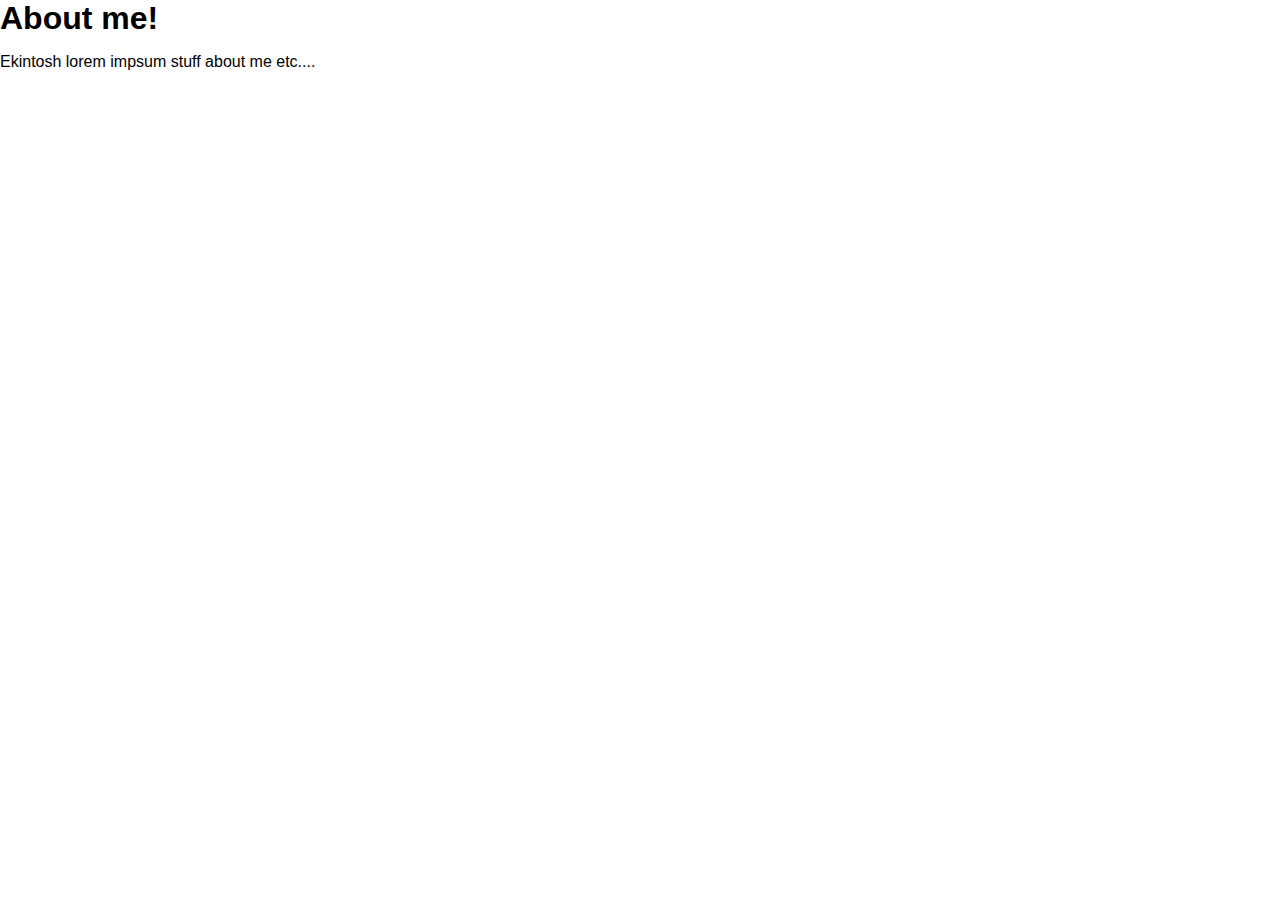
<file: about.html>
<!DOCTYPE html>
<html>
    <head>
        <link rel="stylesheet" href="styles.css">
        <!--Metadata/title. Extra info. None gets rendered-->
        <title>Learning HTML</title>
    </head>
    <body>

        <h1>About me!</h1>
        <p>Ekintosh lorem impsum stuff about me etc.</p>

    </body>
</html>
</file>
<file: styles.css>
body, ul, li, h1, h2, a {
    margin: 0;
    padding: 0;
    font-family: arial;

}
header {
    background-color: #f63232;
    padding: 20px;
    text-align: center;
    position: fixed;
    width: 100%;
    z-index: 1;
    top: 0;
    left: 0;

}
header a {
    color: white;
    text-decoration: none;
}
header h1 {
    color: white;
    border: 8px solid white;
    padding: 6px 11px;
    display: inline-block;
    border-radius: 36px;
}
.banner {
    position: relative;
}
.banner img {
    max-width: 100%;
}
.banner .welcome {
    background-color: #feb614;
    color: white;
    padding: 20px;
    position: absolute;
    left: 0;
    top: 30%;
}
.banner h2 {
    font-size: 50px;
}
.banner h2 span {
    font-size: 1.3em;
}
nav {
    background-color: #f4f4f4;
    padding: 20px;
    position: sticky;
    top: 105px;
}
nav ul {
    white-space: nowrap;
    max-width: 1200px;
    margin: 0 auto;
}
nav li {
    width: 25%;
    display: inline-block;
    font-size: 24px;
}
nav li a {
    text-decoration: none;
    color: #4b4b4b;
}
nav li a.join {
    color: #f63232;
}
main {
    max-width: 100%;
    width: 1200px;
    margin: 80px auto;
    padding: 0 40px;
    box-sizing: border-box;
}

article h2 {
    color: #f63232;
    font-size: 48px;
}
article p {
    line-height: 1.8em;
    color: #4b4b4b;
}
.images {
    text-align: center;
    margin: 80px 0;
    white-space: nowrap;
}
.images li {
    display: inline-block;
    width: 40%;
    margin-bottom: 20px 5%;
}
.images li img {
    max-width: 100%;
}
section.join {
    background: #f4f4f4;
    text-align: center;
    padding: 60px 20px;
    color: #4b4b4b;
}
.join h2 {
    font-size: 36px;
}
form input {
    margin: 20px 0;
    padding: 10px 20px;
    font-size: 24px;
    border-radius: 28px;
    border: 4px solid white;
}
footer {
    background: #f63232;
    color: white;
    padding: 10px;
    text-align: center;
}
/* pseudo classes*/

nav li a:hover {
    text-decoration: underline;
}
.images li:hover {
    position: relative;
    top: -4px;
}
form input:focus {
    border: 4px dashed #4b4b4b;
    outline: none;
}
form input:valid {
    border: 4px solid #71d300;
}
article p::first-line {
    font-weight: bold;
    font: 1.2em;
}
section.join p::first-letter {
    font-size: 1.5em;
}
p::selection {
    background-color: #f63232;
    color: white;
}
p::after {
    content: "...";
}
/* Responsive Designs */

@media screen and (max-width: 1400px) {
    .banner .welcome h2{
        font-size: 40px;
    }
    nav li {
        font-size: 18px;
    }
}
@media screen and (max-width: 960px) {
    .banner .welcome h2 {
        font-size: 40px
    }
}
@media screen and (max-width: 700px) {
    .banner .welcome {
        position: relative;
        text-align: center;
        padding: 10px;
    }
    .banner .welcome br {
        display: none;
    }
    .banner .welcome h2 {
        font-size: 25px
    }
    .banner .welcome span {
        font-size: 1em;
    }
    .images li {
        width: 100%;
        margin: 20px auto;
        display: block;
    } 
}
@media screen and (max-width: 560px) {
    nav li {
        font-size: 20px;
        display: block;
        width: 100%;
        margin: 20px 0;
    }
    header {
        position: relative;
    }
    nav {
        top: 0;
    }
}
</file>
